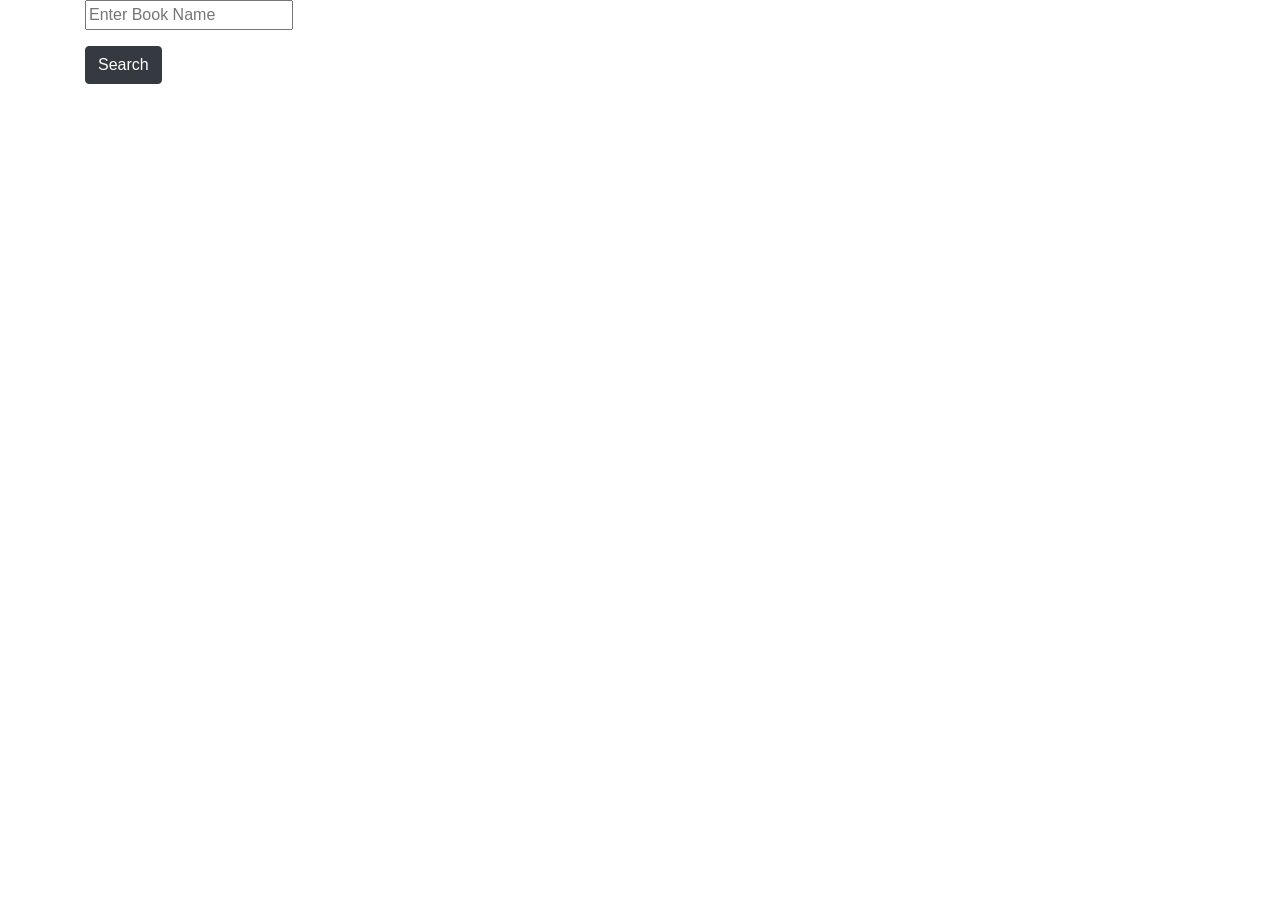
<file: index.html>
<!DOCTYPE html>

<html lang="en">
  
  <head>
    <!-- Required meta tags -->
    <meta charset="utf-8">
    <meta name="viewport" content="width=device-width, initial-scale=1, shrink-to-fit=no">

    <!-- Bootstrap CSS -->
    <link rel="stylesheet" href="https://stackpath.bootstrapcdn.com/bootstrap/4.2.1/css/bootstrap.min.css" integrity="sha384-GJzZqFGwb1QTTN6wy59ffF1BuGJpLSa9DkKMp0DgiMDm4iYMj70gZWKYbI706tWS" crossorigin="anonymous">
    
    <title>8th Light Google</title>
    
  </head>

  <body>
    <div class="container">
   
            
            <form>
                <div class="form-group row">
                    <div class="col-sm-10">

                <input type= "text" placeholder="Enter Book Name" id="bookName"class="validate"  aria-describedby="book search" >
                </div>

                </div>
                <button id="searchBook" type="submit" class="btn btn-dark">Search</button>

            </form>
            

      
      <div id="resultsDiv" class="row">
        
        </div>
      
    </div>
        


    <!-- Optional JavaScript -->
    <!-- jQuery first, then Popper.js, then Bootstrap JS -->
    <script src="https://code.jquery.com/jquery-3.3.1.slim.min.js" integrity="sha384-q8i/X+965DzO0rT7abK41JStQIAqVgRVzpbzo5smXKp4YfRvH+8abtTE1Pi6jizo" crossorigin="anonymous"></script>
    <script src="https://cdnjs.cloudflare.com/ajax/libs/popper.js/1.14.6/umd/popper.min.js" integrity="sha384-wHAiFfRlMFy6i5SRaxvfOCifBUQy1xHdJ/yoi7FRNXMRBu5WHdZYu1hA6ZOblgut" crossorigin="anonymous"></script>
    <script src="https://stackpath.bootstrapcdn.com/bootstrap/4.2.1/js/bootstrap.min.js" integrity="sha384-B0UglyR+jN6CkvvICOB2joaf5I4l3gm9GU6Hc1og6Ls7i6U/mkkaduKaBhlAXv9k" crossorigin="anonymous"></script>
    <script src="js/index.js"></script>
  
  </body>
</html>

  






</html>
</file>
